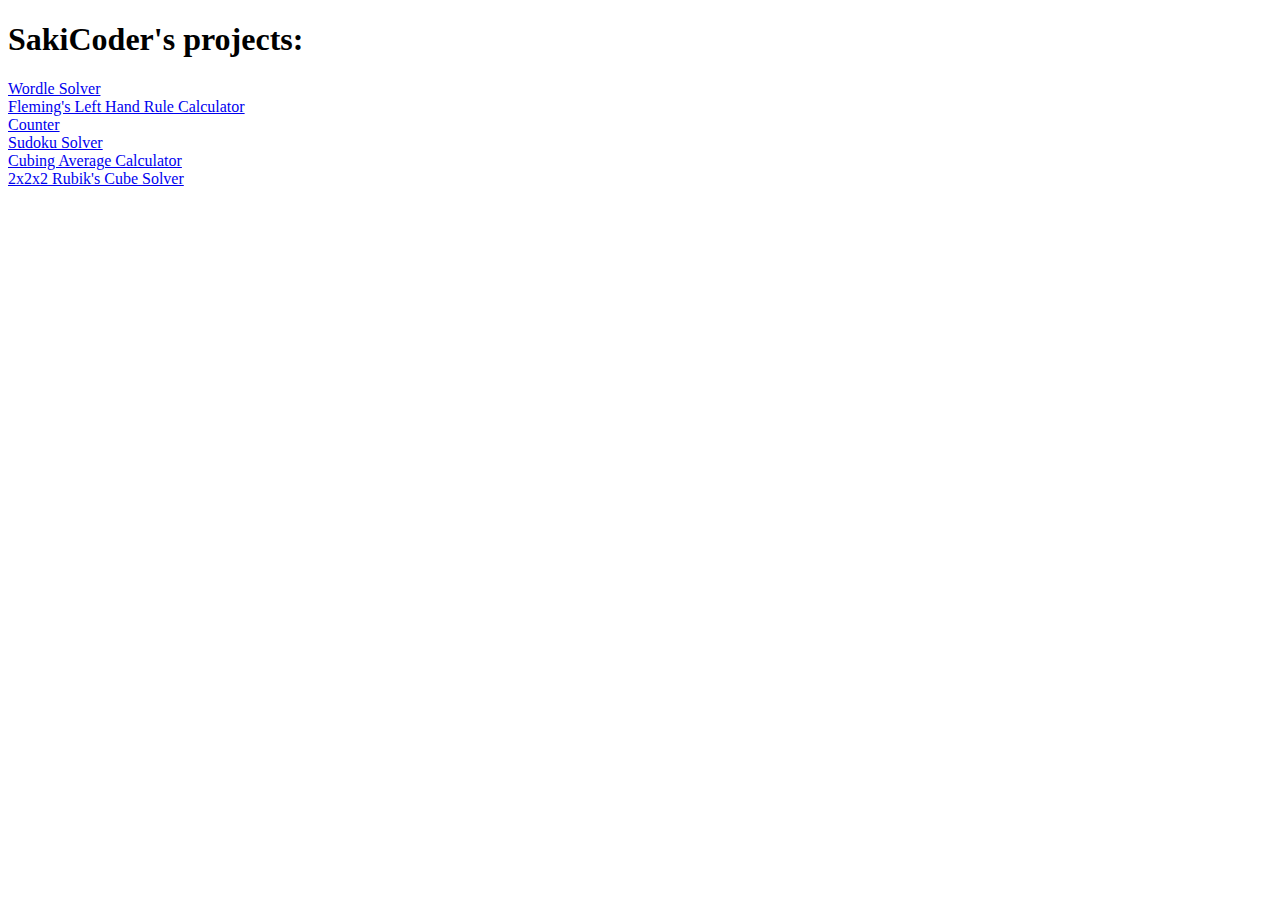
<file: index.html>
<!DOCTYPE html>
<html lang="en">
<head>
  <title>Hello, world!</title>
  <meta charset="UTF-8" />
  <meta name="viewport" content="width=device-width,initial-scale=1" />
</head>
<body>
  <h1>SakiCoder's projects:</h1>
  <a href="/wordle-solver">Wordle Solver</a> <br>
  <a href="/lhr">Fleming's Left Hand Rule Calculator</a> <br>
  <a href="/counter">Counter</a> <br>
  <a href="/sudoku-solver">Sudoku Solver</a> <br>
  <a href="/cubing-average-calculator">Cubing Average Calculator</a> <br>
  <a href="/2x2x2-rubiks-cube-solver">2x2x2 Rubik's Cube Solver</a>
</body>
</html>
</file>
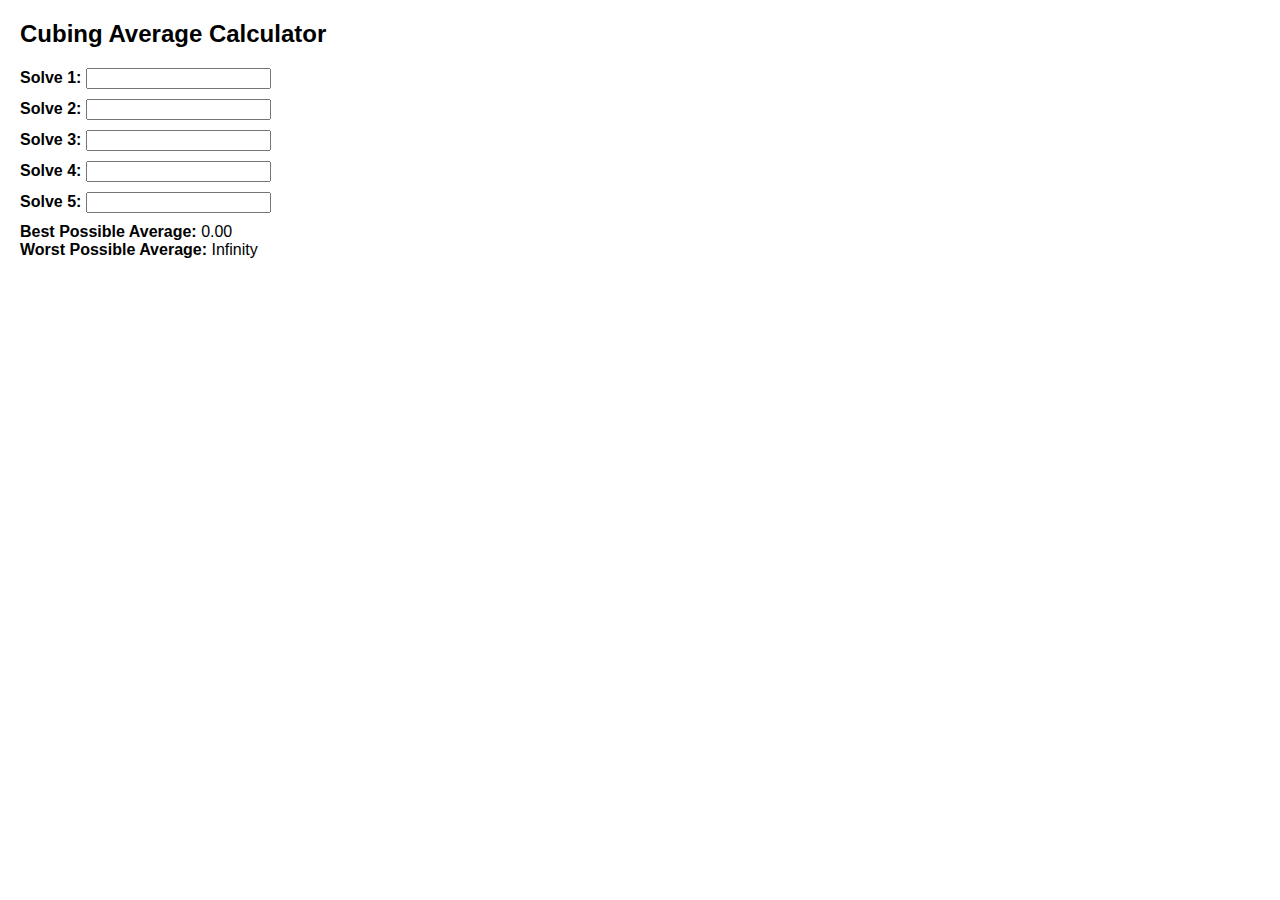
<file: cubing-average-calculator/index.html>
<!DOCTYPE html>
<html>
<head>
    <title>Cubing Average Calculator</title>
    <link rel="stylesheet" href="styles.css">
</head>
<body>
    <h2>Cubing Average Calculator</h2>
    <label for="input1">Solve 1:</label>
    <input type="text" id="input1"><br>
    <label for="input2">Solve 2:</label>
    <input type="text" id="input2"><br>
    <label for="input3">Solve 3:</label>
    <input type="text" id="input3"><br>
    <label for="input4">Solve 4:</label>
    <input type="text" id="input4"><br>
    <label for="input5">Solve 5:</label>
    <input type="text" id="input5"><br>
    <div>
        <label>Best Possible Average:</label>
        <span id="best-average"></span>
    </div>
    <div>
        <label>Worst Possible Average:</label>
        <span id="worst-average"></span>
    </div>
    <script src="script.js"></script>
</body>
</html>
</file>
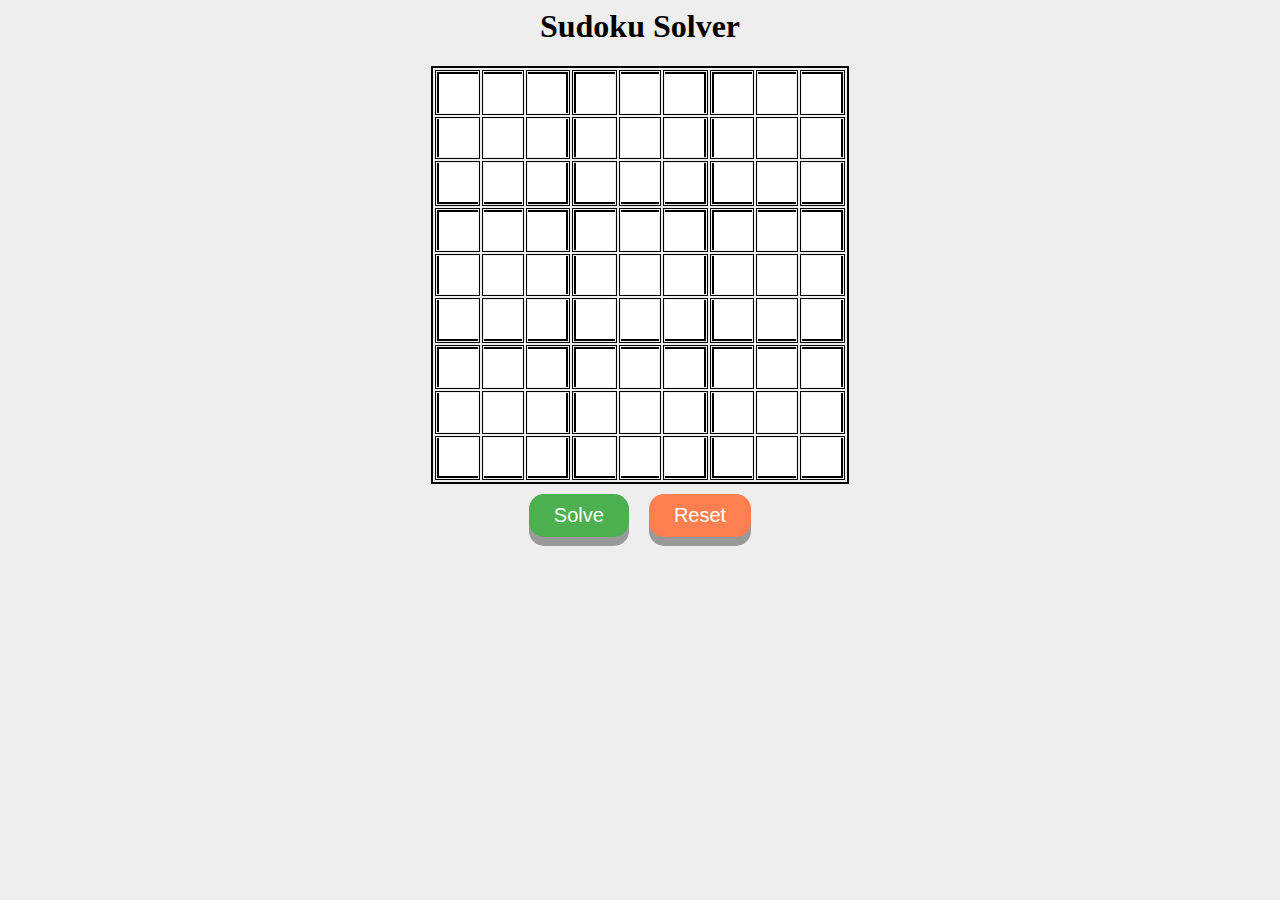
<file: sudoku-solver/index.html>
<!DOCTYPE html>
<html lang="en">
    <head>
        <meta charset="UTF-8">
        <meta http-equiv="X-UA-Compatible" content="IE=edge">
        <meta name="viewport" content="width=device-width, initial-scale=1.0">
        <link rel="stylesheet" href="style.css">
        <title>Sudoku Solver</title>
    </head>
    <body>
        <div class="container">
  
            <h1 id="heading">Sudoku Solver</h1>
        
            <table id="grid" class="hidden"></table>
        
            <div id="buttons" class="hidden">
              <button type="button" ontouchstart="" id="solve">Solve</button>
              <button type="button" ontouchstart="" id="reset">Reset</button>
            </div>
        
        </div>
        <script src="https://ajax.googleapis.com/ajax/libs/jquery/3.6.1/jquery.min.js"></script>
        <script src="main.js"></script>
    </body>
</html>
</file>
<file: cubing-average-calculator/styles.css>
body {
    font-family: Arial, sans-serif;
    margin: 20px;
}

label {
    font-weight: bold;
}

input {
    margin-bottom: 10px;
}
</file>
<file: sudoku-solver/style.css>
body {
    font-size: 16px;
    background-color: #EEEEEE;
    display: flex;
    justify-content: center;
}

#heading {
    text-align: center;
    margin-top: 0px;
}

table {
    border: 2px solid #000000;
}

.hidden {
    visibility: hidden;
}

td {
    border: 1px solid #000000;
    text-align: center;
    vertical-align: middle;  
}

input {
    /* For mobile: */
    color: #000000;
    padding: 0;
    border: 0;
    text-align: center;
    width: 8vw;
    height: 8vw;
    font-size: 5vw;
    background-color: #FFFFFF;
    outline: none;
}

@media (min-width: 900px) {
    /* for iPads, large tablets and small laptops */
    input {
        color: #000000;
        padding: 0;
        border: 0;
        text-align: center;
        width: 5vw;
        height: 5vw;
        font-size: 3vw;
        background-color: #FFFFFF;
        outline: none;
    }
}

@media (min-width: 1200px) {
    /* For desktop: */
    input {
        color: #000000;
        padding: 0;
        border: 0;
        text-align: center;
        width: 3vw;
        height: 3vw;
        font-size: 2vw;
        background-color: #FFFFFF;
        outline: none;
    }
}

input[type=number]::-webkit-inner-spin-button, 
input[type=number]::-webkit-outer-spin-button { 
    -webkit-appearance: none; 
    margin: 0; 
}

input:disabled {
    background-color: #eeeeee;
}

.cell.grey {
    background-color: #999;
}

#buttons {
    margin-top: 10px;
    margin-bottom: 10px;
    display: flex;
    justify-content: center;
}

button {
    margin-left: 10px;
    margin-right: 10px;
    display: inline-block;
    padding: 10px 25px;
    font-size: 20px;
    cursor: pointer;
    text-align: center;
    text-decoration: none;
    outline: none;
    color: #fff;
    border: none;
    border-radius: 15px;
    box-shadow: 0 9px #999;
}

button:hover {background-color: #3e8e41}

button:active {
    background-color: #3e8e41;
    box-shadow: 0 5px #666;
    transform: translateY(4px);
}

#solve {
    background-color: #4CAF50;
}

#reset {
    background-color: coral;
}

#cell-0,  #cell-1,  #cell-2  { border-top:    2px solid #000000; }
#cell-2,  #cell-11, #cell-20 { border-right:  2px solid #000000; }
#cell-18, #cell-19, #cell-20 { border-bottom: 2px solid #000000; }
#cell-0,  #cell-9,  #cell-18 { border-left:   2px solid #000000; }

#cell-3,  #cell-4,  #cell-5  { border-top:    2px solid #000000; }
#cell-5,  #cell-14, #cell-23 { border-right:  2px solid #000000; }
#cell-21, #cell-22, #cell-23 { border-bottom: 2px solid #000000; }
#cell-3,  #cell-12, #cell-21 { border-left:   2px solid #000000; }

#cell-6,  #cell-7,  #cell-8  { border-top:    2px solid #000000; }
#cell-8,  #cell-17, #cell-26 { border-right:  2px solid #000000; }
#cell-24, #cell-25, #cell-26 { border-bottom: 2px solid #000000; }
#cell-6,  #cell-15, #cell-24 { border-left:   2px solid #000000; }

#cell-27, #cell-28, #cell-29 { border-top:    2px solid #000000; }
#cell-29, #cell-38, #cell-47 { border-right:  2px solid #000000; }
#cell-45, #cell-46, #cell-47 { border-bottom: 2px solid #000000; }
#cell-27, #cell-36, #cell-45 { border-left:   2px solid #000000; }

#cell-30, #cell-31, #cell-32 { border-top:    2px solid #000000; }
#cell-32, #cell-41, #cell-50 { border-right:  2px solid #000000; }
#cell-48, #cell-49, #cell-50 { border-bottom: 2px solid #000000; }
#cell-30, #cell-39, #cell-48 { border-left:   2px solid #000000; }

#cell-33, #cell-34, #cell-35 { border-top:    2px solid #000000; }
#cell-35, #cell-44, #cell-53 { border-right:  2px solid #000000; }
#cell-51, #cell-52, #cell-53 { border-bottom: 2px solid #000000; }
#cell-33, #cell-42, #cell-51 { border-left:   2px solid #000000; }

#cell-54, #cell-55, #cell-56 { border-top:    2px solid #000000; }
#cell-56, #cell-65, #cell-74 { border-right:  2px solid #000000; }
#cell-72, #cell-73, #cell-74 { border-bottom: 2px solid #000000; }
#cell-54, #cell-63, #cell-72 { border-left:   2px solid #000000; }

#cell-57, #cell-58, #cell-59 { border-top:    2px solid #000000; }
#cell-59, #cell-68, #cell-77 { border-right:  2px solid #000000; }
#cell-75, #cell-76, #cell-77 { border-bottom: 2px solid #000000; }
#cell-57, #cell-66, #cell-75 { border-left:   2px solid #000000; }

#cell-60, #cell-61, #cell-62 { border-top:    2px solid #000000; }
#cell-62, #cell-71, #cell-80 { border-right:  2px solid #000000; }
#cell-78, #cell-79, #cell-80 { border-bottom: 2px solid #000000; }
#cell-60, #cell-69, #cell-78 { border-left:   2px solid #000000; }
</file>
